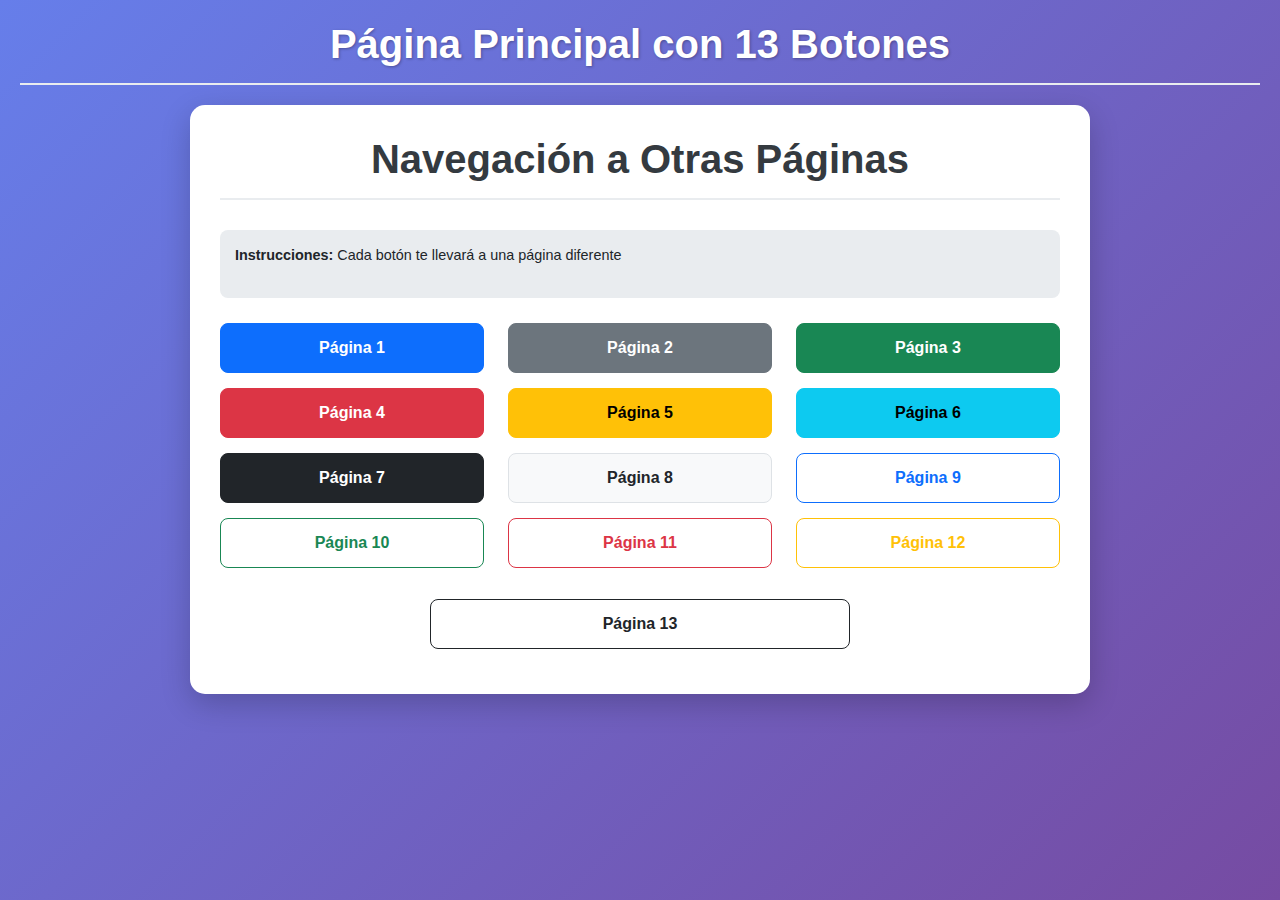
<file: index.html>
<!DOCTYPE html>
<html lang="es">
<head>
    <meta charset="UTF-8">
    <meta name="viewport" content="width=device-width, initial-scale=1.0">
    <title>13 Botones con Bootstrap</title>
    <!-- Bootstrap CSS -->
    <link href="https://cdn.jsdelivr.net/npm/bootstrap@5.3.0/dist/css/bootstrap.min.css" rel="stylesheet">
    <style>
        body {
            background: linear-gradient(135deg, #667eea 0%, #764ba2 100%);
            padding: 20px;
            font-family: 'Segoe UI', Tahoma, Geneva, Verdana, sans-serif;
            min-height: 100vh;
        }
        .container {
            max-width: 900px;
            background: white;
            border-radius: 15px;
            box-shadow: 0 10px 30px rgba(0,0,0,0.2);
            padding: 30px;
            margin-top: 20px;
        }
        .btn-container {
            margin-bottom: 15px;
            transition: transform 0.2s;
        }
        .btn-container:hover {
            transform: translateY(-3px);
        }
        h1 {
            color: #343a40;
            margin-bottom: 30px;
            text-align: center;
            font-weight: 700;
            border-bottom: 2px solid #e9ecef;
            padding-bottom: 15px;
        }
        .btn {
            font-weight: 600;
            padding: 12px;
            border-radius: 8px;
            transition: all 0.3s;
            font-size: 1rem;
        }
        .btn:hover {
            transform: scale(1.03);
            box-shadow: 0 5px 15px rgba(0,0,0,0.1);
        }
        .instructions {
            background-color: #e9ecef;
            border-radius: 8px;
            padding: 15px;
            margin-bottom: 25px;
            font-size: 0.9rem;
        }
        .page-title {
            color: white;
            text-align: center;
            margin-bottom: 20px;
            text-shadow: 1px 1px 3px rgba(0,0,0,0.3);
        }
    </style>
</head>
<body>
    <h1 class="page-title">Página Principal con 13 Botones</h1>
    
    <div class="container">
        <h1>Navegación a Otras Páginas</h1>
        
        <div class="instructions">
            <p><strong>Instrucciones:</strong> Cada botón te llevará a una página diferente</p>
        </div>
        
        <div class="row">
            <!-- Fila 1 -->
            <div class="col-md-4 btn-container">
                <a href="fundamentos_bootstrap/pagina1.html" class="btn btn-primary w-100">Página 1</a>
            </div>
            <div class="col-md-4 btn-container">
                <a href="fundamentos_bootstrap/pagina2.html" class="btn btn-secondary w-100">Página 2</a>
            </div>
            <div class="col-md-4 btn-container">
                <a href="fundamentos_bootstrap/pagina3.html" class="btn btn-success w-100">Página 3</a>
            </div>
            
            <!-- Fila 2 -->
            <div class="col-md-4 btn-container">
                <a href="fundamentos_bootstrap/pagina4.html" class="btn btn-danger w-100">Página 4</a>
            </div>
            <div class="col-md-4 btn-container">
                <a href="fundamentos_bootstrap/pagina5.html" class="btn btn-warning w-100">Página 5</a>
            </div>
            <div class="col-md-4 btn-container">
                <a href="fundamentos_bootstrap/pagina6.html" class="btn btn-info w-100">Página 6</a>
            </div>
            
            <!-- Fila 3 -->
            <div class="col-md-4 btn-container">
                <a href="fundamentos_bootstrap/pagina7.html" class="btn btn-dark w-100">Página 7</a>
            </div>
            <div class="col-md-4 btn-container">
                <a href="fundamentos_bootstrap/pagina8.html" class="btn btn-light w-100 text-dark border">Página 8</a>
            </div>
            <div class="col-md-4 btn-container">
                <a href="fundamentos_bootstrap/pagina9.html" class="btn btn-outline-primary w-100">Página 9</a>
            </div>
            
            <!-- Fila 4 -->
            <div class="col-md-4 btn-container">
                <a href="fundamentos_bootstrap/pagina10.html" class="btn btn-outline-success w-100">Página 10</a>
            </div>
            <div class="col-md-4 btn-container">
                <a href="fundamentos_bootstrap/pagina11.html" class="btn btn-outline-danger w-100">Página 11</a>
            </div>
            <div class="col-md-4 btn-container">
                <a href="fundamentos_bootstrap/pagina12.html" class="btn btn-outline-warning w-100">Página 12</a>
            </div>
            
            <!-- Fila 5 - Último botón centrado -->
            <div class="col-12 btn-container text-center mt-3">
                <a href="fundamentos_bootstrap/pagina13.html" class="btn btn-outline-dark w-50">Página 13</a>
            </div>
        </div>
    </div>

    <!-- Bootstrap JS (opcional) -->
    <script src="https://cdn.jsdelivr.net/npm/bootstrap@5.3.0/dist/js/bootstrap.bundle.min.js"></script>
</body>
</html>
</file>
